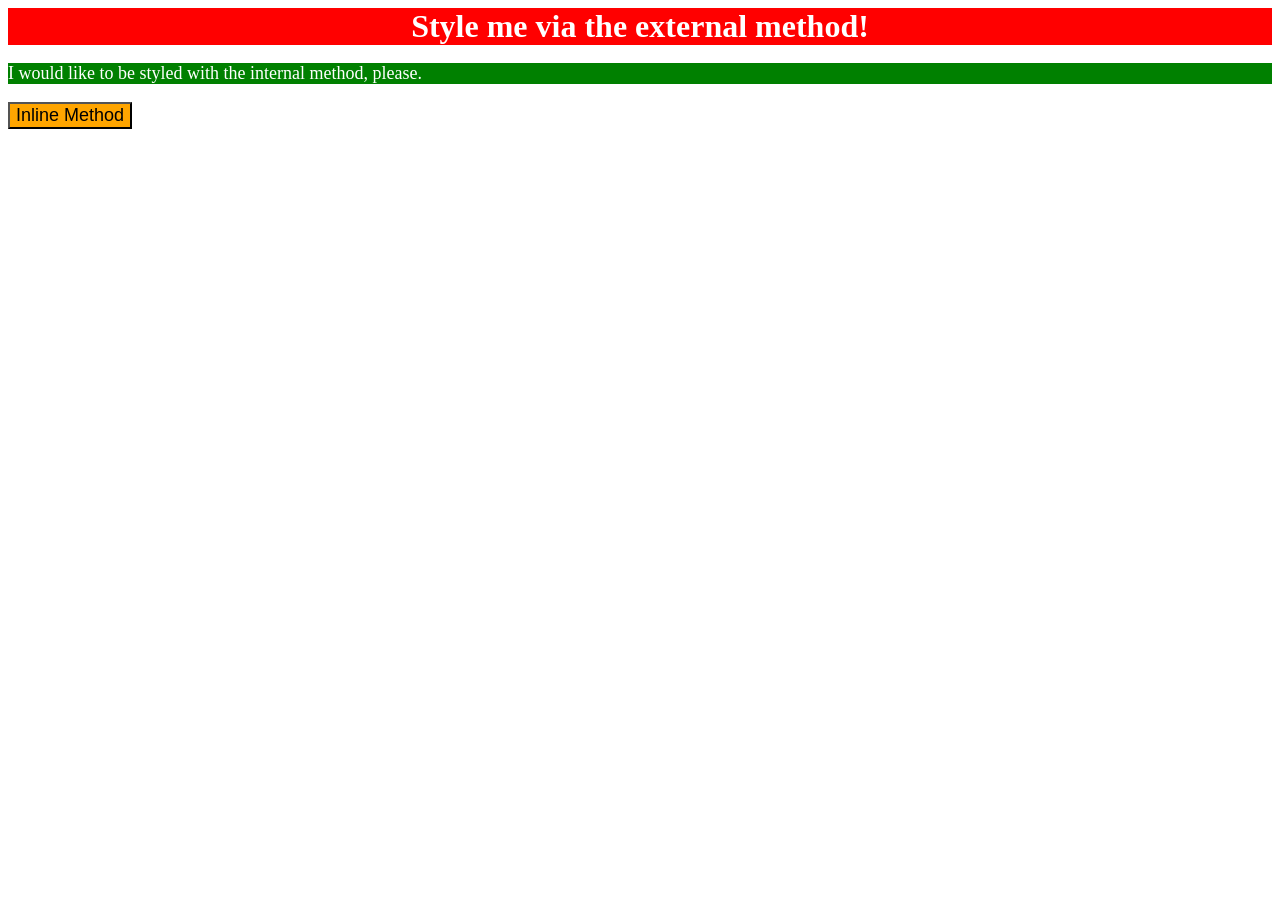
<file: foundations/intro-to-css/01-css-methods/index.html>
<!DOCTYPE html>
<html lang="en">

<head>
  <meta charset="UTF-8">
  <meta http-equiv="X-UA-Compatible" content="IE=edge">
  <meta name="viewport" content="width=device-width, initial-scale=1.0">
  <link rel="stylesheet" href="./styles.css">
  <style>
    p {
      background-color: green;
      color: white;
      font-size: 18px;
    }
  </style>
  <title>Methods for Adding CSS</title>
</head>

<body>
  <div>Style me via the external method!</div>
  <p>I would like to be styled with the internal method, please.</p>
  <button style="background-color: orange; font-size:18px;">Inline Method</button>
</body>

</html>
</file>
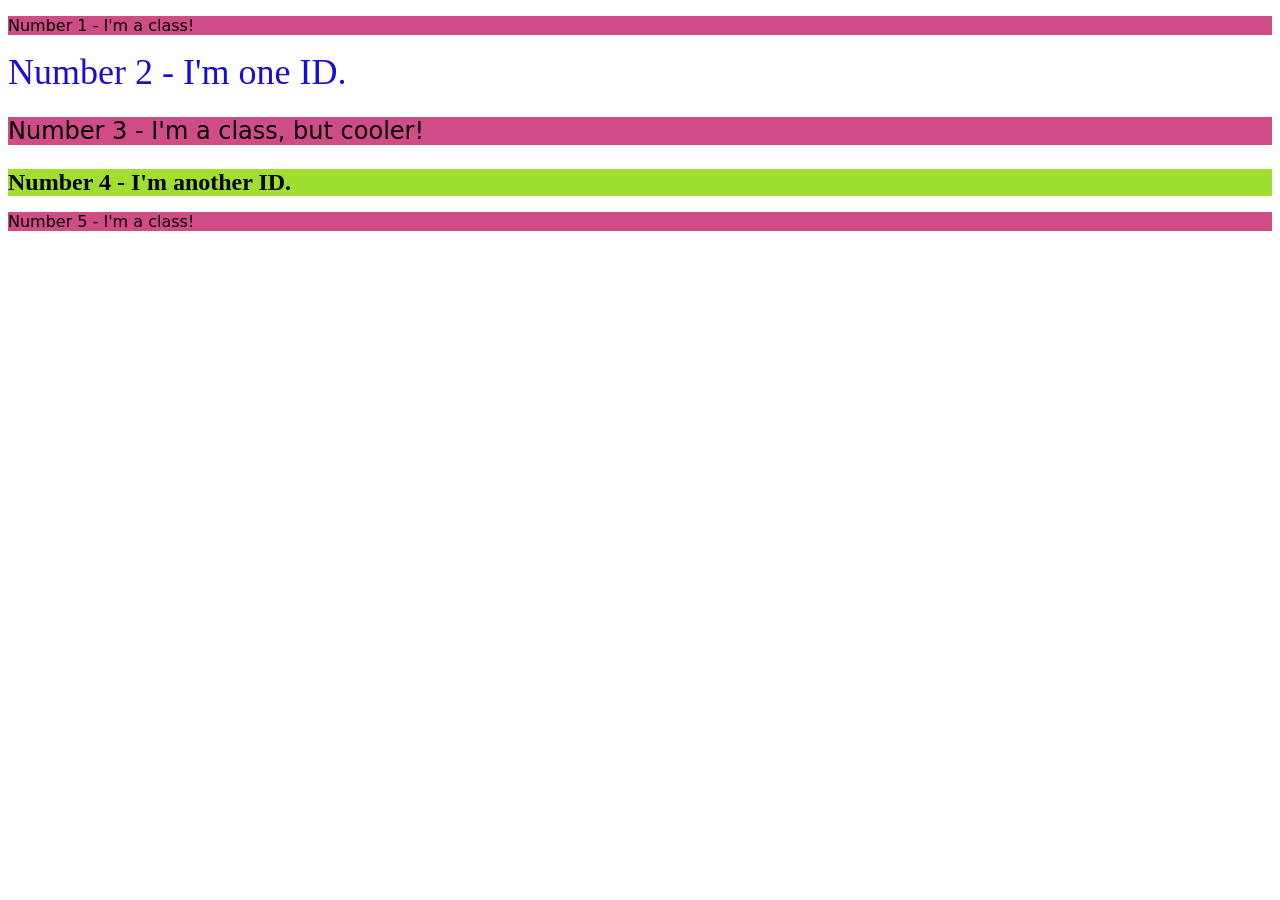
<file: foundations/intro-to-css/02-class-id-selectors/index.html>
<!DOCTYPE html>
<html lang="en">
  <head>
    <meta charset="UTF-8">
    <meta http-equiv="X-UA-Compatible" content="IE=edge">
    <meta name="viewport" content="width=device-width, initial-scale=1.0">
    <title>Class and ID Selectors</title>
    <link rel="stylesheet" href="style.css">
  </head>
  <body>
    <p class="odd-element">Number 1 - I'm a class!</p>
    <div id="second-element">Number 2 - I'm one ID.</div>
    <p class="odd-element font-twenty-four">Number 3 - I'm a class, but cooler!</p>
    <div id="fourth-element" class="font-twenty-four">Number 4 - I'm another ID.</div>
    <p class="odd-element">Number 5 - I'm a class!</p>
  </body>
</html>
</file>
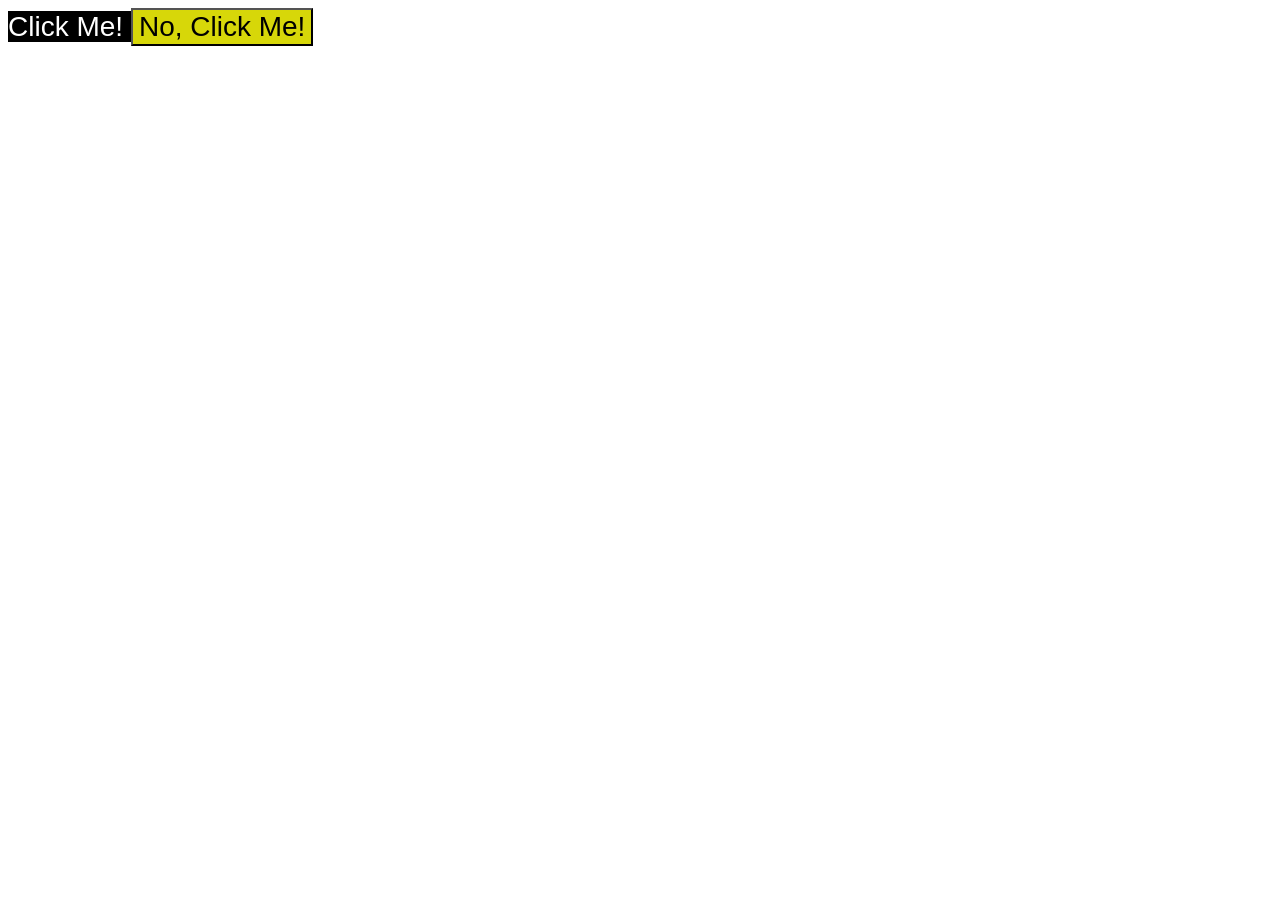
<file: foundations/intro-to-css/03-grouping-selectors/index.html>
<!DOCTYPE html>
<html lang="en">
  <head>
    <meta charset="UTF-8">
    <meta http-equiv="X-UA-Compatible" content="IE=edge">
    <meta name="viewport" content="width=device-width, initial-scale=1.0">
    <title>Grouping Selectors</title>
    <link rel="stylesheet" href="style.css">
  </head>
  <body>
    <buttonw class="first">Click Me!</button>
    <button class="second">No, Click Me!</button>
  </body>
</html>
</file>
<file: foundations/intro-to-css/01-css-methods/styles.css>
div {
    background-color: red;
    color: white;
    font-size: 32px;
    text-align: center;
    font-weight: bold;
}
</file>
<file: foundations/intro-to-css/02-class-id-selectors/style.css>
/* Add CSS Styling */
.odd-element {
    background-color: #d04c87;
    font-family: Verdana, 'Dejavu Sans', sans-serif;
}

#second-element {
    color: rgb(24, 14, 211);
    font-size: 36px;
}

.font-twenty-four {
    font-size: 24px;
}

#fourth-element {
    background-color: #a0dF30;
    font-weight: bold;
}
</file>
<file: foundations/intro-to-css/03-grouping-selectors/style.css>
/* Add CSS Styling */
.first {
    background-color: #000000;
    color: hsl(0, 0%, 100%);
}

.second {
    background-color: hsl(60, 92%, 44%);
}

.first,
.second {
    font-size: 28px;
    font-family: Helvetica, 'Times New Roman', sans-serif
}
</file>
